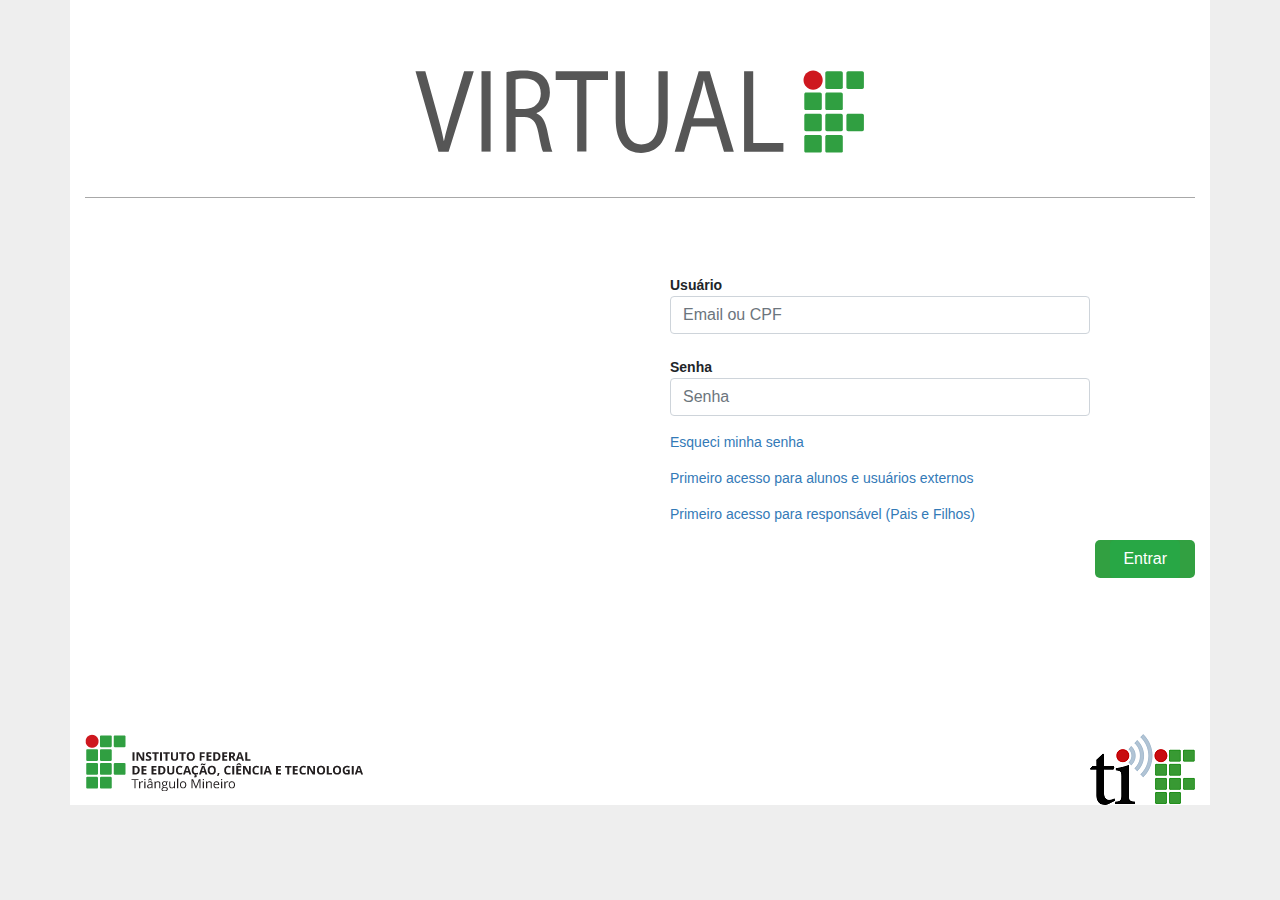
<file: QUESTAO01/index.html>
<!DOCTYPE html>
<html>
	<head>
		<meta charset = "UTF-8">
		<meta name = "viewport" content="width=device-width, initial-scale=1.0">
		<title> VIRTUAL-IF </title>
		<link rel = "stylesheet" href = "css/bootstrap/css/bootstrap.css"/>
		<link rel = "stylesheet" href = "css/custom.css"/> 
	</head>
	<body>
		<div class="container">
			<div id= "cabecalho" class ="row" align="center" >
				<div class="col-sm-12" >
					<img src= "img/virtual.svg" alt="Logotipo do Vitual IF" title="Vitual IF" >
				</div>
			</div>
			<hr id="linha">
			<div id= "corpo" class="row">
				<div class="col-6"></div>
				<div class="col-6">
					<form id="formulario">
						<div class=" form-group">
							<div class="col-2">
								<label for="usuario" class="control-label">Usuário</label>
							</div>
							<div class="col-10">
								<input type="text" class="form-control" id="usuario" name="usuario" placeholder="Email ou CPF">
							</div>
						</div>
						<div class=" form-group">
							<div class="col-2">
								<label class="control-label">Senha</label>
							</div>
							<div class="col-10">
								<input type="password" class="form-control senha" id="senha-mobile" name="senha-mobile" placeholder="Senha">
							</div>
						</div>
						<div class="col-2"></div>
						<div id="lnk" class="form-group">
							<div class="col-10">
								<a id="esqueci-senha" href="#">Esqueci minha senha</a>
							</div>
						</div>
						<div class="col-2"></div>
						<div id="lnk" class="form-group">
							<div class="col-10">
								<a id="primeiro-acesso" href="#">Primeiro acesso para alunos e usuários externos</a>
							</div>
						</div>
						<div class="col-2"></div>
						<div id="lnk" class="form-group">
							<div class="col-10">
								<a id="primeiro-acesso-pais" href="#">Primeiro acesso para responsável (Pais e Filhos)</a>
							</div>
						</div>
						<div class="col-2"></div>
						<div id="botao" class="form-group">
							<div class="col-10">
								<button id="botao-entrar" type="submit" class="btn btn-success">Entrar</button>
							</div>
						</div>
					</form>
				</div>
			</div>
			<div class="row rodape" >
				<div class="col-sm-6 rodape-esquerda" margin-bottom="2em">
					<img src= "img/iftm.png" alt="Logo IFTM" title="Instituto Federal de Educação, Ciência e Tecnologia do Triângulo Mineiro" >
				</div>
				<div class="col-sm-6 rodape-direita" margin-bottom="2em" align="right">
					<img src= "img/ti.png" alt="Logo Diretoria" title="Diretoria de Tecnologia da Informação e Comunicação" >
				</div>
			</div>
		</div>
	</body>

</html>
</file>
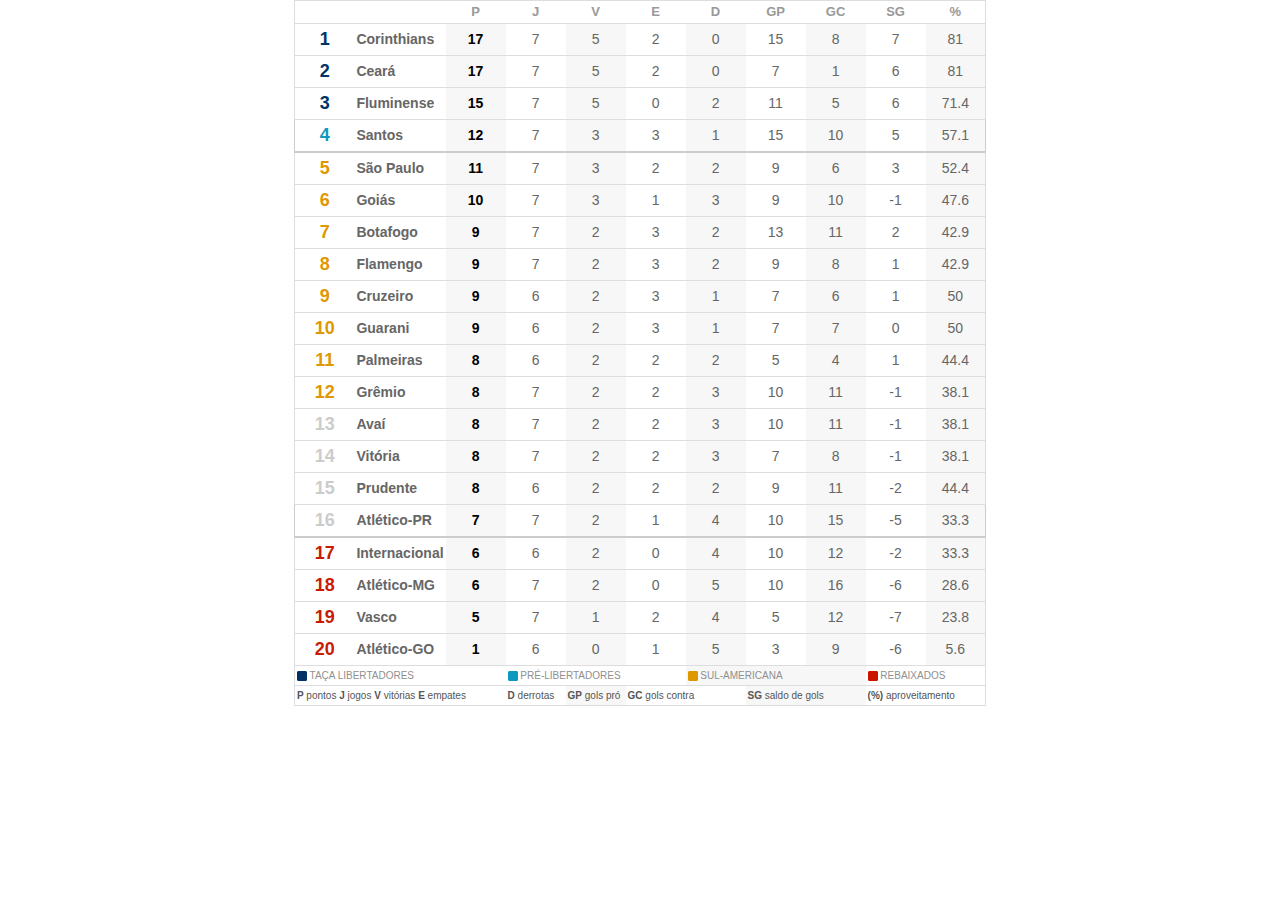
<file: QUESTAO03/index.html>
<!DOCTYPE html>
<html>
	<head>
		<meta charset = "UTF-8">
		<meta name = "viewport" content="width=device-width, initial-scale=1.0">
		<title> Campeonato Brasileiro </title>
		<link rel="icon" type="image/x-icon" href="img/icon.png" />
		<link rel = "stylesheet" href = "css/bootstrap.css"/>
		<link rel = "stylesheet" href = "css/style.css"/> 
	</head>
	<body>	
			<center>
				<table>
					<tr>
					  <th colspan="2"></th>
					  <th>P</th>
					  <th>J</th>
					  <th>V</th>
					  <th>E</th>
					  <th>D</th>
					  <th>GP</th>
					  <th>GC</th>
					  <th>SG</th>
					  <th>%</th>
					</tr>
					<tr>
					  <td class="clasA">1</td>
					  <td class="time">Corinthians</td>
					  <td class="pontos">17</td>
					  <td>7</td>
					  <td>5</td>
					  <td>2</td>
					  <td>0</td>
					  <td>15</td>
					  <td>8</td>
					  <td>7</td>
					  <td>81</td>
					</tr>
					<tr>
					  <td class="clasA">2</td>
					  <td class="time">Ceará</td>
					  <td class="pontos">17</td>
					  <td>7</td>
					  <td>5</td>
					  <td>2</td>
					  <td>0</td>
					  <td>7</td>
					  <td>1</td>
					  <td>6</td>
					  <td>81</td>
					</tr>
					<tr>
					  <td class="clasA">3</td>
					  <td class="time">Fluminense</td>
					  <td class="pontos">15</td>
					  <td>7</td>
					  <td>5</td>
					  <td>0</td>
					  <td>2</td>
					  <td>11</td>
					  <td>5</td>
					  <td>6</td>
					  <td>71.4</td>
					</tr>
					<tr class="borda">
					  <td class="clasB">4</td>
					  <td class="time">Santos</td>
					  <td class="pontos">12</td>
					  <td>7</td>
					  <td>3</td>
					  <td>3</td>
					  <td>1</td>
					  <td>15</td>
					  <td>10</td>
					  <td>5</td>
					  <td>57.1</td>
					</tr>
					<tr>
					  <td class="clasC">5</td>
					  <td class="time">São Paulo</td>
					  <td class="pontos">11</td>
					  <td>7</td>
					  <td>3</td>
					  <td>2</td>
					  <td>2</td>
					  <td>9</td>
					  <td>6</td>
					  <td>3</td>
					  <td>52.4</td>
					</tr>
					<tr>
					  <td class="clasC">6</td>
					  <td class="time">Goiás</td>
					  <td class="pontos">10</td>
					  <td>7</td>
					  <td>3</td>
					  <td>1</td>
					  <td>3</td>
					  <td>9</td>
					  <td>10</td>
					  <td>-1</td>
					  <td>47.6</td>
					</tr>
					<tr>
					  <td class="clasC">7</td>
					  <td class="time">Botafogo</td>
					  <td class="pontos">9</td>
					  <td>7</td>
					  <td>2</td>
					  <td>3</td>
					  <td>2</td>
					  <td>13</td>
					  <td>11</td>
					  <td>2</td>
					  <td>42.9</td>
					</tr>
					<tr>
					  <td class="clasC">8</td>
					  <td class="time">Flamengo</td>
					  <td class="pontos">9</td>
					  <td>7</td>
					  <td>2</td>
					  <td>3</td>
					  <td>2</td>
					  <td>9</td>
					  <td>8</td>
					  <td>1</td>
					  <td>42.9</td>
					</tr>
					<tr>
					  <td class="clasC">9</td>
					  <td class="time">Cruzeiro</td>
					  <td class="pontos">9</td>
					  <td>6</td>
					  <td>2</td>
					  <td>3</td>
					  <td>1</td>
					  <td>7</td>
					  <td>6</td>
					  <td>1</td>
					  <td>50</td>
					</tr>
					<tr>
					  <td class="clasC">10</td>
					  <td class="time">Guarani</td>
					  <td class="pontos">9</td>
					  <td>6</td>
					  <td>2</td>
					  <td>3</td>
					  <td>1</td>
					  <td>7</td>
					  <td>7</td>
					  <td>0</td>
					  <td>50</td>
					</tr>
					<tr>
					  <td class="clasC">11</td>
					  <td class="time">Palmeiras</td>
					  <td class="pontos">8</td>
					  <td>6</td>
					  <td>2</td>
					  <td>2</td>
					  <td>2</td>
					  <td>5</td>
					  <td>4</td>
					  <td>1</td>
					  <td>44.4</td>
					</tr>
					<tr>
					  <td class="clasC">12</td>
					  <td class="time">Grêmio</td>
					  <td class="pontos">8</td>
					  <td>7</td>
					  <td>2</td>
					  <td>2</td>
					  <td>3</td>
					  <td>10</td>
					  <td>11</td>
					  <td>-1</td>
					  <td>38.1</td>
					</tr>
					<tr>
					  <td class="clasD">13</td>
					  <td class="time">Avaí</td>
					  <td class="pontos">8</td>
					  <td>7</td>
					  <td>2</td>
					  <td>2</td>
					  <td>3</td>
					  <td>10</td>
					  <td>11</td>
					  <td>-1</td>
					  <td>38.1</td>
					</tr>
					<tr>
					  <td class="clasD">14</td>
					  <td class="time">Vitória</td>
					  <td class="pontos">8</td>
					  <td>7</td>
					  <td>2</td>
					  <td>2</td>
					  <td>3</td>
					  <td>7</td>
					  <td>8</td>
					  <td>-1</td>
					  <td>38.1</td>
					</tr>
					<tr>
					  <td class="clasD">15</td>
					  <td class="time">Prudente</td>
					  <td class="pontos">8</td>
					  <td>6</td>
					  <td>2</td>
					  <td>2</td>
					  <td>2</td>
					  <td>9</td>
					  <td>11</td>
					  <td>-2</td>
					  <td>44.4</td>
					</tr>
					<tr class="borda">
					  <td class="clasD">16</td>
					  <td class="time">Atlético-PR</td>
					  <td class="pontos">7</td>
					  <td>7</td>
					  <td>2</td>
					  <td>1</td>
					  <td>4</td>
					  <td>10</td>
					  <td>15</td>
					  <td>-5</td>
					  <td>33.3</td>
					</tr>
					<tr>
					  <td class="clasE">17</td>
					  <td class="time">Internacional</td>
					  <td class="pontos">6</td>
					  <td>6</td>
					  <td>2</td>
					  <td>0</td>
					  <td>4</td>
					  <td>10</td>
					  <td>12</td>
					  <td>-2</td>
					  <td>33.3</td>
					</tr>
					<tr>
					  <td class="clasE">18</td>
					  <td class="time">Atlético-MG</td>
					  <td class="pontos">6</td>
					  <td>7</td>
					  <td>2</td>
					  <td>0</td>
					  <td>5</td>
					  <td>10</td>
					  <td>16</td>
					  <td>-6</td>
					  <td>28.6</td>
					</tr>
					<tr>
					  <td class="clasE">19</td>
					  <td class="time">Vasco</td>
					  <td class="pontos">5</td>
					  <td>7</td>
					  <td>1</td>
					  <td>2</td>
					  <td>4</td>
					  <td>5</td>
					  <td>12</td>
					  <td>-7</td>
					  <td>23.8</td>
					</tr>
					<tr>
					  <td class="clasE">20</td>
					  <td class="time">Atlético-GO</td>
					  <td class="pontos">1</td>
					  <td>6</td>
					  <td>0</td>
					  <td>1</td>
					  <td>5</td>
					  <td>3</td>
					  <td>9</td>
					  <td>-6</td>
					  <td>5.6</td>
					</tr>
					<tr class="legenda">
						<td colspan="3">
							<img src="img/azul.png" alt="Cor azul" width="10px">
							TAÇA LIBERTADORES
						</td>
						<td colspan="3">
							<img src="img/azul2.png" alt="Cor azul celeste" width="10px">
							PRÉ-LIBERTADORES
						</td>
						<td colspan="3">
							<img src="img/laranja.png" alt="Cor laranja" width="10px">
							SUL-AMERICANA
						</td>
						<td colspan="3">
							<img src="img/vermelho.png" alt="Cor vermelha" width="10px">
							REBAIXADOS
						</td>
					</tr>
					<tr class="siglas" >
						<td colspan="3"><b>P</b> pontos <b>J</b> jogos <b>V</b> vitórias <b>E</b> empates</td>
						<td><b>D</b> derrotas</td>
						<td><b>GP</b> gols pró</td>
						<td colspan="2"><b>GC</b> gols contra</td>
						<td colspan="2"><b>SG</b> saldo de gols</td>
						<td colspan="2"><b>(%)</b> aproveitamento</td>
					</tr>
				</table>
			</center>
	</body>
</html>
</file>
<file: QUESTAO01/css/custom.css>
#linha{
	background-color:#BBBBBB;
}
#corpo{
	margin-top: 5em;
}
#lnk{
	margin-bottom:15px;
}
#botao{
	font-size:14px;
	background-color: #32A041;
	float: right;
	border-radius:5px;
}
#cabecalho img{
	margin-top: 5em;
	margin-bottom: 2em;
}
.container{
	background-color: #FFFFFF;
}
.rodape{
	margin-top: 10em;
}
a{
	color:#337AB7;
}
input{
	font-size: 14px;
	
}
label{
	padding-top: 7px;
	margin-bottom: 0px;
	font-weight: bold;
	text-align: right;
}
body{
	font-family: Arial;
	font-size: 14px;
	background-color: #EEEEEE;
}
</file>
<file: QUESTAO03/css/style.css>
.siglas td{
	font-size:10px;
	color: #555555;
	text-align: left;
}
.legenda td{
	font-size:10px;
	color: #8F8F8F;
	text-align: left;
}
.borda{
	border-bottom: 2px solid;
	border-color:#CCCCCC;
	
}
.clasA{
	color: #003366;
	font-size:18px;
	font-weight:bold;
	text-align: center;
}
.clasB{
	color: #1398BE;
	font-size:18px;
	font-weight:bold;
	text-align: center;
}

.clasC{
	color: #DE9800;
	font-size:18px;
	font-weight:bold;
	text-align: center;
}
.clasD{
	color: #CCCCCC;
	font-size:18px;
	font-weight:bold;
	text-align: center;
}
.clasE{
	color: #C91B04;
	font-size:18px;
	font-weight:bold;
	text-align: center;
}
.time{
	font-size:14px;
	color: #666666;
	font-weight:bold;
	text-align: left;
	
}
.pontos{
	font-size:14px;
	color: black;
	font-weight:bold;
	text-align: center;
	
}
td:nth-child(n+3):nth-child(2n+1){
	background-color:#F7F7F7;
}
td{
	border:none;
	font-size:14px;
	color: #666666;
	text-align: center;
	padding: 2px;
	width:60px;
	
}
tr{
	border:1px solid;
	border-color:#DDDDDD;
}
th{
	font-size:13px;
	color: #999999;
	font-weight:bold;
	text-align: center;
	border:none;
	
}
	
}
table{
	border-width: 1px;
	border-color:#DDDDDD;
	
}
body{
	font-family: Arial;
}
</file>
